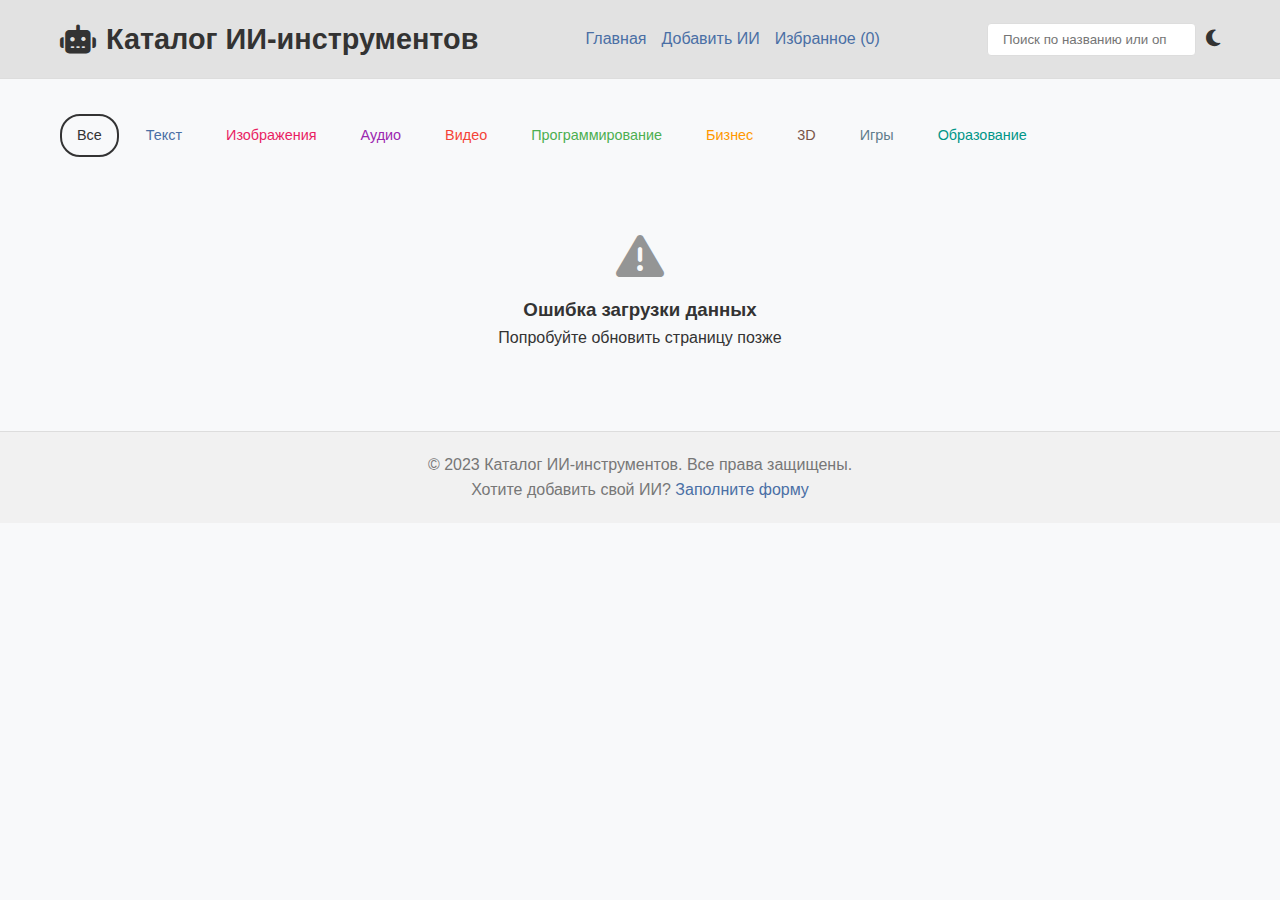
<file: index.html>
<!DOCTYPE html>
<html lang="ru">
<head>
    <meta charset="UTF-8">
    <meta name="viewport" content="width=device-width, initial-scale=1.0">
    <title>Каталог ИИ-инструментов</title>
    <link rel="stylesheet" href="styles.css">
    <link rel="stylesheet" href="https://cdnjs.cloudflare.com/ajax/libs/font-awesome/6.4.0/css/all.min.css">
</head>
<body>
<header>
    <div class="container">
        <h1><i class="fas fa-robot"></i> Каталог ИИ-инструментов</h1>
        <nav>
            <a href="index.html">Главная</a>
            <a href="add-ai.html">Добавить ИИ</a>
            <a href="#" id="favoritesLink">Избранное (<span id="favoritesCount">0</span>)</a>
        </nav>
        <div class="controls">
            <input type="search" id="searchInput" placeholder="Поиск по названию или описанию...">
            <button id="themeToggle"><i class="fas fa-moon"></i></button>
        </div>
    </div>
</header>

<main class="container">
    <div class="category-tabs" id="categoryTabs">
        <div class="category-tab active" data-category="all">Все</div>
        <div class="category-tab category-text" data-category="text">Текст</div>
        <div class="category-tab category-image" data-category="image">Изображения</div>
        <div class="category-tab category-audio" data-category="audio">Аудио</div>
        <div class="category-tab category-video" data-category="video">Видео</div>
        <div class="category-tab category-code" data-category="code">Программирование</div>
        <div class="category-tab category-business" data-category="business">Бизнес</div>
        <div class="category-tab category-3d" data-category="3d">3D</div>
        <div class="category-tab category-gaming" data-category="gaming">Игры</div>
        <div class="category-tab category-education" data-category="education">Образование</div>
    </div>

    <div class="ai-grid" id="aiGrid">
        <div class="loading">
            <div class="spinner"></div>
        </div>
    </div>
</main>

<footer>
    <div class="container">
        <p>© 2023 Каталог ИИ-инструментов. Все права защищены.</p>
        <p>Хотите добавить свой ИИ? <a href="add-ai.html">Заполните форму</a></p>
    </div>
</footer>

<script src="script.js"></script>
</body>
</html>
</file>
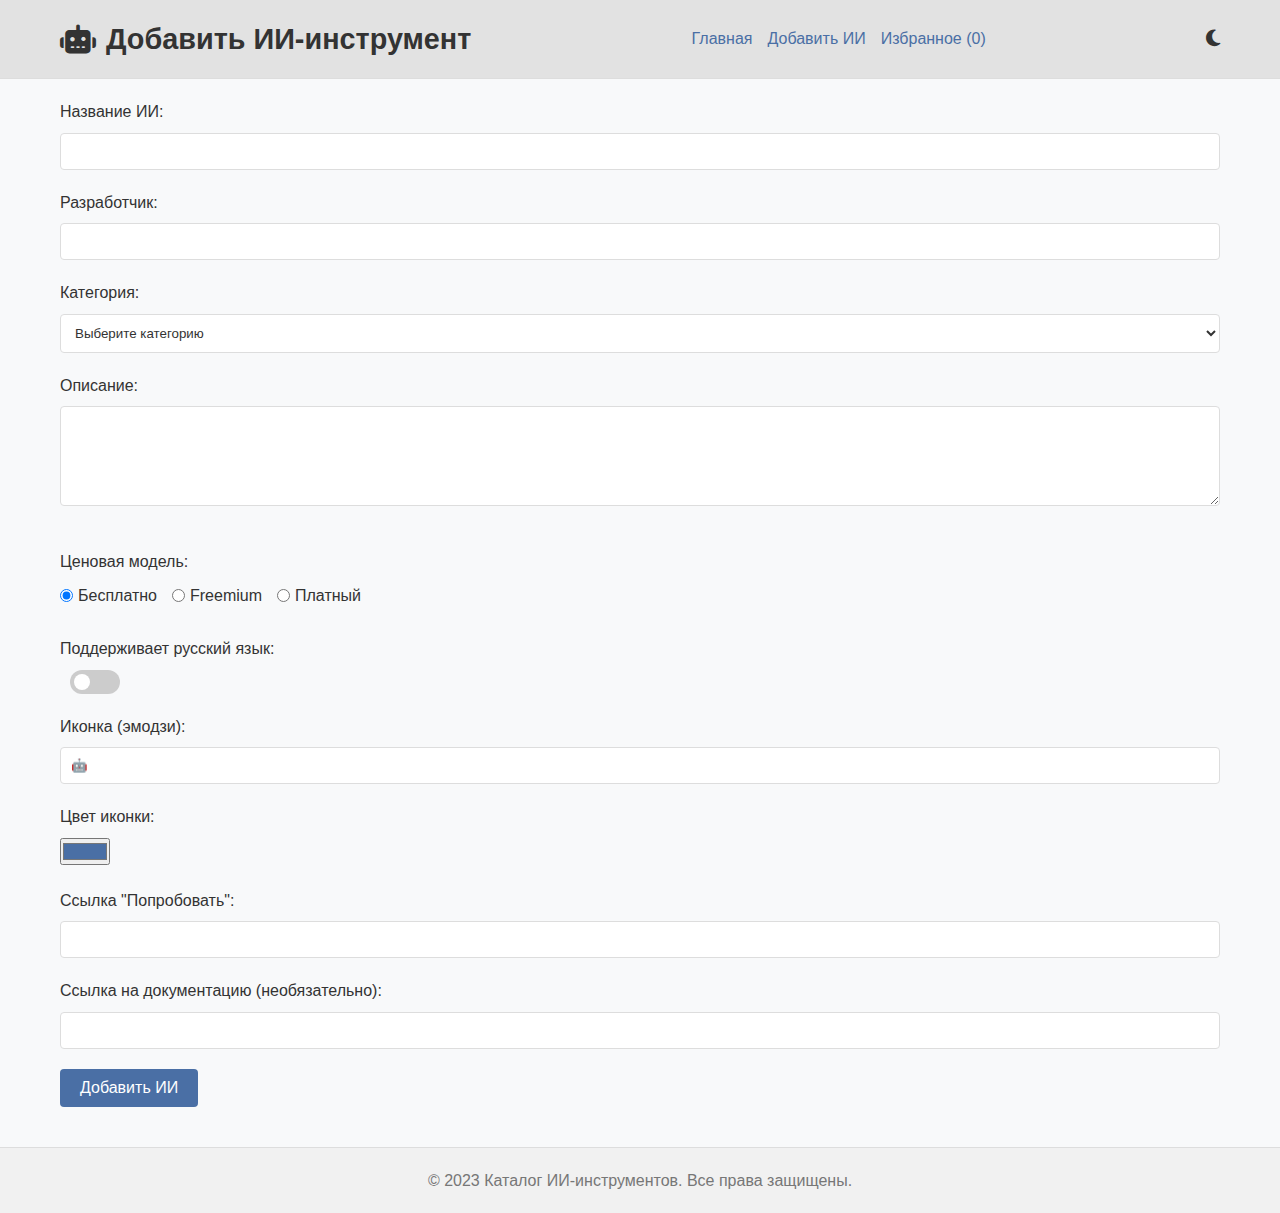
<file: add-ai.html>
<!DOCTYPE html>
<html lang="ru">
<head>
    <meta charset="UTF-8">
    <meta name="viewport" content="width=device-width, initial-scale=1.0">
    <title>Добавить ИИ-инструмент</title>
    <link rel="stylesheet" href="styles.css">
    <link rel="stylesheet" href="https://cdnjs.cloudflare.com/ajax/libs/font-awesome/6.4.0/css/all.min.css">
</head>
<body>
<header>
    <div class="container">
        <h1><i class="fas fa-robot"></i> Добавить ИИ-инструмент</h1>
        <nav>
            <a href="index.html">Главная</a>
            <a href="add-ai.html">Добавить ИИ</a>
            <a href="#" id="favoritesLink">Избранное (<span id="favoritesCount">0</span>)</a>
        </nav>
        <div class="controls">
            <button id="themeToggle"><i class="fas fa-moon"></i></button>
        </div>
    </div>
</header>

<main class="container">
    <form id="addAIForm">
        <div class="form-group">
            <label for="aiName">Название ИИ:</label>
            <input type="text" id="aiName" required>
        </div>

        <div class="form-group">
            <label for="aiDeveloper">Разработчик:</label>
            <input type="text" id="aiDeveloper" required>
        </div>

        <div class="form-group">
            <label for="aiCategory">Категория:</label>
            <select id="aiCategory" required>
                <option value="">Выберите категорию</option>
                <option value="text">Текст</option>
                <option value="image">Изображения</option>
                <option value="audio">Аудио</option>
                <option value="video">Видео</option>
                <option value="code">Программирование</option>
                <option value="business">Бизнес</option>
                <option value="3d">3D</option>
                <option value="gaming">Игры</option>
                <option value="education">Образование</option>
            </select>
        </div>

        <div class="form-group">
            <label for="aiDescription">Описание:</label>
            <textarea id="aiDescription" required></textarea>
        </div>

        <div class="form-group">
            <label>Ценовая модель:</label>
            <div class="radio-group">
                <label><input type="radio" name="price" value="free" checked> Бесплатно</label>
                <label><input type="radio" name="price" value="freemium"> Freemium</label>
                <label><input type="radio" name="price" value="paid"> Платный</label>
            </div>
        </div>

        <div class="form-group">
            <label>Поддерживает русский язык:</label>
            <label class="switch">
                <input type="checkbox" id="aiRussian">
                <span class="slider"></span>
            </label>
        </div>

        <div class="form-group">
            <label for="aiIcon">Иконка (эмодзи):</label>
            <input type="text" id="aiIcon" value="🤖" maxlength="2">
        </div>

        <div class="form-group">
            <label for="aiIconColor">Цвет иконки:</label>
            <input type="color" id="aiIconColor" value="#4a6fa5">
        </div>

        <div class="form-group">
            <label for="aiTryLink">Ссылка "Попробовать":</label>
            <input type="url" id="aiTryLink" required>
        </div>

        <div class="form-group">
            <label for="aiDocsLink">Ссылка на документацию (необязательно):</label>
            <input type="url" id="aiDocsLink">
        </div>

        <button type="submit">Добавить ИИ</button>
    </form>
</main>

<footer>
    <div class="container">
        <p>© 2023 Каталог ИИ-инструментов. Все права защищены.</p>
    </div>
</footer>

<script src="add-ai.js"></script>
</body>
</html>
</file>
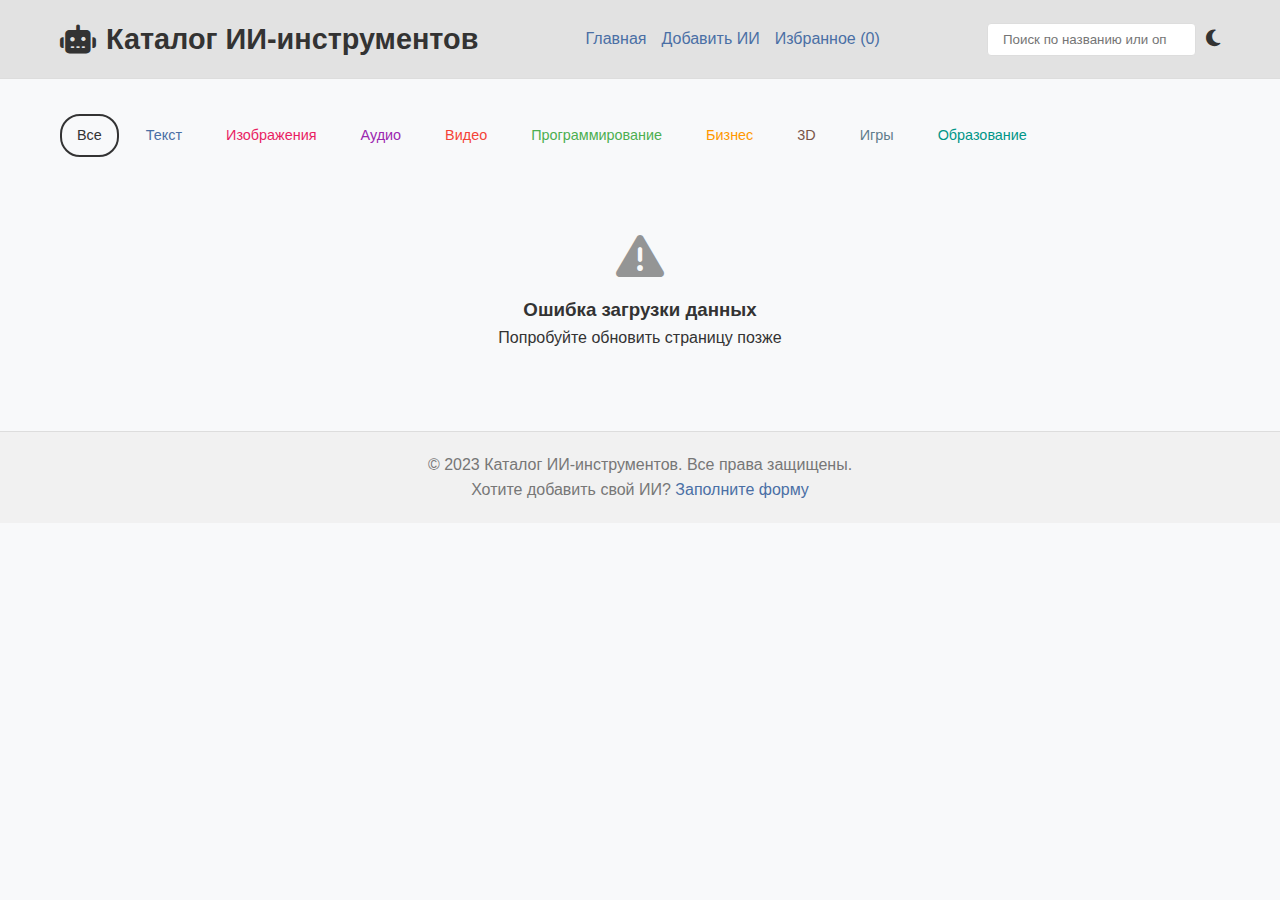
<file: details.html>
<!DOCTYPE html>
<html lang="ru">
<head>
    <meta charset="UTF-8">
    <meta name="viewport" content="width=device-width, initial-scale=1.0">
    <title>Детали ИИ-инструмента</title>
    <link rel="stylesheet" href="styles.css">
    <link rel="stylesheet" href="https://cdnjs.cloudflare.com/ajax/libs/font-awesome/6.4.0/css/all.min.css">
</head>
<body>
<header>
    <div class="container">
        <h1><i class="fas fa-robot"></i> Детали ИИ-инструмента</h1>
        <nav>
            <a href="index.html">Главная</a>
            <a href="add-ai.html">Добавить ИИ</a>
            <a href="#" id="favoritesLink">Избранное (<span id="favoritesCount">0</span>)</a>
        </nav>
        <div class="controls">
            <button id="themeToggle"><i class="fas fa-moon"></i></button>
        </div>
    </div>
</header>

<main class="container">
    <div id="aiDetails" class="ai-details">
        <!-- Данные будут загружены через JavaScript -->
    </div>

    <div class="reviews-section">
        <h2>Отзывы и рейтинги</h2>
        <div class="reviews-container" id="reviewsContainer">
            <!-- Отзывы будут загружены здесь -->
        </div>
        <div class="add-review">
            <h3>Добавить отзыв</h3>
            <form id="reviewForm">
                <div class="rating-input">
                    <label>Рейтинг:</label>
                    <div class="stars">
                        <i class="far fa-star" data-rating="1"></i>
                        <i class="far fa-star" data-rating="2"></i>
                        <i class="far fa-star" data-rating="3"></i>
                        <i class="far fa-star" data-rating="4"></i>
                        <i class="far fa-star" data-rating="5"></i>
                    </div>
                </div>
                <input type="hidden" id="ratingValue" value="0">
                <textarea id="reviewText" placeholder="Ваш отзыв..." required></textarea>
                <button type="submit">Отправить отзыв</button>
            </form>
        </div>
    </div>
</main>

<footer>
    <div class="container">
        <p>© 2023 Каталог ИИ-инструментов. Все права защищены.</p>
    </div>
</footer>

<script src="details.js"></script>
</body>
</html>
</file>
<file: styles.css>
/* Основные стили и переменные */
:root {
    --primary-color: #4a6fa5;
    --secondary-color: #166088;
    --accent-color: #4fc3f7;
    --light-color: #f8f9fa;
    --dark-color: #212529;
    --success-color: #28a745;
    --warning-color: #ffc107;
    --danger-color: #dc3545;
    --text-color: #333;
    --card-bg: #ffffff;
    --card-border: #ddd;
    --header-bg: #e2e2e2;
    --footer-bg: #f1f1f1;
}

.dark-theme {
    --primary-color: #3a5a80;
    --secondary-color: #0d4b6e;
    --accent-color: #2d9cdb;
    --light-color: #2d2d2d;
    --dark-color: #f8f9fa;
    --text-color: #e1e1e1;
    --card-bg: #2c2c2c;
    --card-border: #444;
    --header-bg: #333333;
    --footer-bg: #252525;
}

/* Цвета категорий */
.category-text { --category-color: #4a6fa5; }
.category-image { --category-color: #e91e63; }
.category-audio { --category-color: #9c27b0; }
.category-video { --category-color: #f44336; }
.category-code { --category-color: #4caf50; }
.category-business { --category-color: #ff9800; }
.category-3d { --category-color: #795548; }
.category-gaming { --category-color: #607d8b; }
.category-education { --category-color: #009688; }

* {
    box-sizing: border-box;
    margin: 0;
    padding: 0;
}

body {
    font-family: 'Segoe UI', Tahoma, Geneva, Verdana, sans-serif;
    background-color: var(--light-color);
    color: var(--text-color);
    line-height: 1.6;
    transition: background-color 0.3s, color 0.3s;
}

.container {
    max-width: 1200px;
    margin: 0 auto;
    padding: 0 20px;
}

/* Шапка */
header {
    background-color: var(--header-bg);
    padding: 1rem 0;
    margin-bottom: 20px;
    border-bottom: 1px solid var(--card-border);
    transition: all 0.3s;
}

header .container {
    display: flex;
    justify-content: space-between;
    align-items: center;
    flex-wrap: wrap;
    gap: 15px;
}

header h1 {
    font-size: 1.8em;
    display: flex;
    align-items: center;
    gap: 10px;
}

nav {
    display: flex;
    gap: 15px;
}

nav a {
    color: var(--primary-color);
    text-decoration: none;
    font-weight: 500;
    transition: color 0.2s;
}

nav a:hover {
    color: var(--secondary-color);
    text-decoration: underline;
}

.controls {
    display: flex;
    gap: 10px;
    align-items: center;
}

.controls input[type="search"] {
    padding: 8px 15px;
    border: 1px solid var(--card-border);
    border-radius: 4px;
    background-color: var(--card-bg);
    color: var(--text-color);
    min-width: 200px;
}

.controls button {
    background: none;
    border: none;
    cursor: pointer;
    font-size: 1.2em;
    color: var(--text-color);
}

/* Категории */
.category-tabs {
    display: flex;
    overflow-x: auto;
    gap: 10px;
    padding: 15px 0;
    margin-bottom: 20px;
    scrollbar-width: thin;
}

.category-tab {
    padding: 8px 15px;
    border-radius: 20px;
    font-size: 0.9em;
    font-weight: 500;
    cursor: pointer;
    white-space: nowrap;
    transition: all 0.2s;
    border: 2px solid transparent;
    background-color: rgba(var(--category-color), 0.1);
    color: var(--category-color);
}

.category-tab:hover {
    background-color: rgba(var(--category-color), 0.2);
}

.category-tab.active {
    border-color: var(--category-color);
    background-color: rgba(var(--category-color), 0.2);
}

/* Сетка карточек */
.ai-grid {
    display: grid;
    grid-template-columns: repeat(auto-fill, minmax(280px, 1fr));
    gap: 20px;
    margin-bottom: 30px;
}

/* Карточка ИИ */
.ai-card {
    background-color: var(--card-bg);
    border: 1px solid var(--card-border);
    border-radius: 8px;
    padding: 20px;
    box-shadow: 0 2px 5px rgba(0,0,0,0.1);
    transition: all 0.3s ease;
    display: flex;
    flex-direction: column;
    position: relative;
}

.ai-card:hover {
    box-shadow: 0 5px 15px rgba(0,0,0,0.15);
    transform: translateY(-5px);
}

.card-header {
    display: flex;
    align-items: center;
    gap: 15px;
    margin-bottom: 15px;
}

.ai-icon {
    font-size: 2em;
    width: 50px;
    height: 50px;
    line-height: 50px;
    text-align: center;
    flex-shrink: 0;
    border-radius: 8px;
    color: white;
}

.ai-title {
    font-size: 1.2em;
    font-weight: bold;
    margin: 0;
}

.ai-developer {
    font-size: 0.8em;
    color: #777;
    margin-top: 2px;
}

.ai-description {
    font-size: 0.9em;
    margin-bottom: 15px;
    flex-grow: 1;
}

.ai-indicators {
    display: flex;
    flex-wrap: wrap;
    gap: 8px;
    margin-bottom: 15px;
}

.indicator {
    font-size: 0.75em;
    padding: 3px 8px;
    border-radius: 10px;
    font-weight: 500;
}

.indicator.price-free {
    background-color: var(--indicator-free-bg);
    color: var(--indicator-free-text);
}
.indicator.price-paid {
    background-color: var(--indicator-paid-bg);
    color: var(--indicator-paid-text);
}
.indicator.lang-ru {
    background-color: var(--indicator-lang-bg);
    color: var(--indicator-lang-text);
}
.indicator.popular {
    background-color: var(--indicator-popular-bg);
    color: var(--indicator-popular-text);
}

.ai-actions {
    display: flex;
    gap: 10px;
}

.btn {
    display: inline-block;
    padding: 8px 15px;
    border-radius: 4px;
    text-decoration: none;
    font-size: 0.85em;
    font-weight: 500;
    transition: all 0.2s;
    text-align: center;
    flex: 1;
}

.btn-primary {
    background-color: var(--primary-color);
    color: white;
}

.btn-primary:hover {
    background-color: var(--secondary-color);
}

.btn-outline {
    border: 1px solid var(--primary-color);
    color: var(--primary-color);
    background-color: transparent;
}

.btn-outline:hover {
    background-color: rgba(0, 123, 255, 0.1);
}

.favorite-btn {
    position: absolute;
    top: 15px;
    right: 15px;
    background: none;
    border: none;
    font-size: 1.2em;
    cursor: pointer;
    color: #ccc;
    transition: color 0.2s;
}

.favorite-btn.active {
    color: gold;
}

.favorite-btn:hover {
    color: gold;
}

/* Детали ИИ */
.ai-details {
    background-color: var(--card-bg);
    border: 1px solid var(--card-border);
    border-radius: 8px;
    padding: 30px;
    margin-bottom: 30px;
    box-shadow: 0 2px 5px rgba(0,0,0,0.1);
}

.ai-details-header {
    display: flex;
    align-items: center;
    gap: 20px;
    margin-bottom: 20px;
}

.ai-details-icon {
    font-size: 3em;
    width: 80px;
    height: 80px;
    line-height: 80px;
    text-align: center;
    border-radius: 12px;
    color: white;
    flex-shrink: 0;
}

.ai-details-title {
    font-size: 1.8em;
    margin-bottom: 5px;
}

.ai-details-developer {
    font-size: 1.1em;
    color: #777;
    margin-bottom: 10px;
}

.ai-details-meta {
    display: flex;
    gap: 15px;
    margin-bottom: 20px;
}

.ai-details-description {
    margin-bottom: 25px;
    line-height: 1.7;
}

.ai-details-links {
    display: flex;
    gap: 15px;
    margin-top: 20px;
}

.ai-details-links .btn {
    padding: 10px 20px;
    font-size: 1em;
}

/* Отзывы */
.reviews-section {
    background-color: var(--card-bg);
    border: 1px solid var(--card-border);
    border-radius: 8px;
    padding: 30px;
    box-shadow: 0 2px 5px rgba(0,0,0,0.1);
}

.reviews-section h2 {
    margin-bottom: 20px;
}

.review-card {
    border-bottom: 1px solid var(--card-border);
    padding: 15px 0;
    margin-bottom: 15px;
}

.review-header {
    display: flex;
    justify-content: space-between;
    margin-bottom: 10px;
}

.review-author {
    font-weight: bold;
}

.review-date {
    color: #777;
    font-size: 0.8em;
}

.review-rating {
    color: gold;
    margin-bottom: 5px;
}

.review-text {
    line-height: 1.5;
}

.add-review {
    margin-top: 30px;
}

.add-review h3 {
    margin-bottom: 15px;
}

.rating-input {
    display: flex;
    align-items: center;
    gap: 10px;
    margin-bottom: 15px;
}

.stars {
    display: flex;
    gap: 5px;
}

.stars i {
    cursor: pointer;
    font-size: 1.2em;
    color: #ccc;
    transition: color 0.2s;
}

.stars i.active {
    color: gold;
}

textarea {
    width: 100%;
    padding: 10px;
    border: 1px solid var(--card-border);
    border-radius: 4px;
    background-color: var(--card-bg);
    color: var(--text-color);
    min-height: 100px;
    margin-bottom: 15px;
    resize: vertical;
}

/* Форма добавления ИИ */
.form-group {
    margin-bottom: 20px;
}

.form-group label {
    display: block;
    margin-bottom: 8px;
    font-weight: 500;
}

.form-group input[type="text"],
.form-group input[type="url"],
.form-group select,
.form-group textarea {
    width: 100%;
    padding: 10px;
    border: 1px solid var(--card-border);
    border-radius: 4px;
    background-color: var(--card-bg);
    color: var(--text-color);
}

.radio-group {
    display: flex;
    gap: 15px;
    margin-top: 5px;
}

.radio-group label {
    display: flex;
    align-items: center;
    gap: 5px;
    font-weight: normal;
    cursor: pointer;
}

.switch {
    position: relative;
    display: inline-block;
    width: 50px;
    height: 24px;
    margin-left: 10px;
}

.switch input {
    opacity: 0;
    width: 0;
    height: 0;
}

.slider {
    position: absolute;
    cursor: pointer;
    top: 0;
    left: 0;
    right: 0;
    bottom: 0;
    background-color: #ccc;
    transition: .4s;
    border-radius: 24px;
}

.slider:before {
    position: absolute;
    content: "";
    height: 16px;
    width: 16px;
    left: 4px;
    bottom: 4px;
    background-color: white;
    transition: .4s;
    border-radius: 50%;
}

input:checked + .slider {
    background-color: var(--primary-color);
}

input:checked + .slider:before {
    transform: translateX(26px);
}

button[type="submit"] {
    background-color: var(--primary-color);
    color: white;
    border: none;
    padding: 10px 20px;
    border-radius: 4px;
    font-size: 1em;
    cursor: pointer;
    transition: background-color 0.2s;
}

button[type="submit"]:hover {
    background-color: var(--secondary-color);
}

/* Загрузка и пустые состояния */
.loading {
    display: flex;
    justify-content: center;
    padding: 40px;
    grid-column: 1 / -1;
}

.spinner {
    width: 40px;
    height: 40px;
    border: 4px solid rgba(0, 0, 0, 0.1);
    border-radius: 50%;
    border-top-color: var(--primary-color);
    animation: spin 1s ease-in-out infinite;
}

@keyframes spin {
    to { transform: rotate(360deg); }
}

.empty-state {
    text-align: center;
    padding: 40px 20px;
    grid-column: 1 / -1;
}

.empty-state i {
    font-size: 3em;
    opacity: 0.5;
    margin-bottom: 15px;
}

/* Подвал */
footer {
    background-color: var(--footer-bg);
    padding: 20px 0;
    margin-top: 40px;
    border-top: 1px solid var(--card-border);
    transition: all 0.3s;
}

footer p {
    text-align: center;
    color: #777;
}

footer a {
    color: var(--primary-color);
    text-decoration: none;
}

footer a:hover {
    text-decoration: underline;
}

/* Адаптивность */
@media (max-width: 768px) {
    header .container {
        flex-direction: column;
        align-items: flex-start;
    }

    nav {
        order: 3;
        width: 100%;
        margin-top: 15px;
        padding-top: 15px;
        border-top: 1px solid var(--card-border);
    }

    .controls {
        width: 100%;
        margin-top: 15px;
    }

    .controls input[type="search"] {
        flex-grow: 1;
    }

    .ai-details-header {
        flex-direction: column;
        align-items: flex-start;
    }
}

@media (max-width: 480px) {
    .ai-grid {
        grid-template-columns: 1fr;
    }

    .ai-actions {
        flex-direction: column;
    }

    .ai-details-links {
        flex-direction: column;
    }

    .radio-group {
        flex-direction: column;
        gap: 5px;
    }
}
</file>
